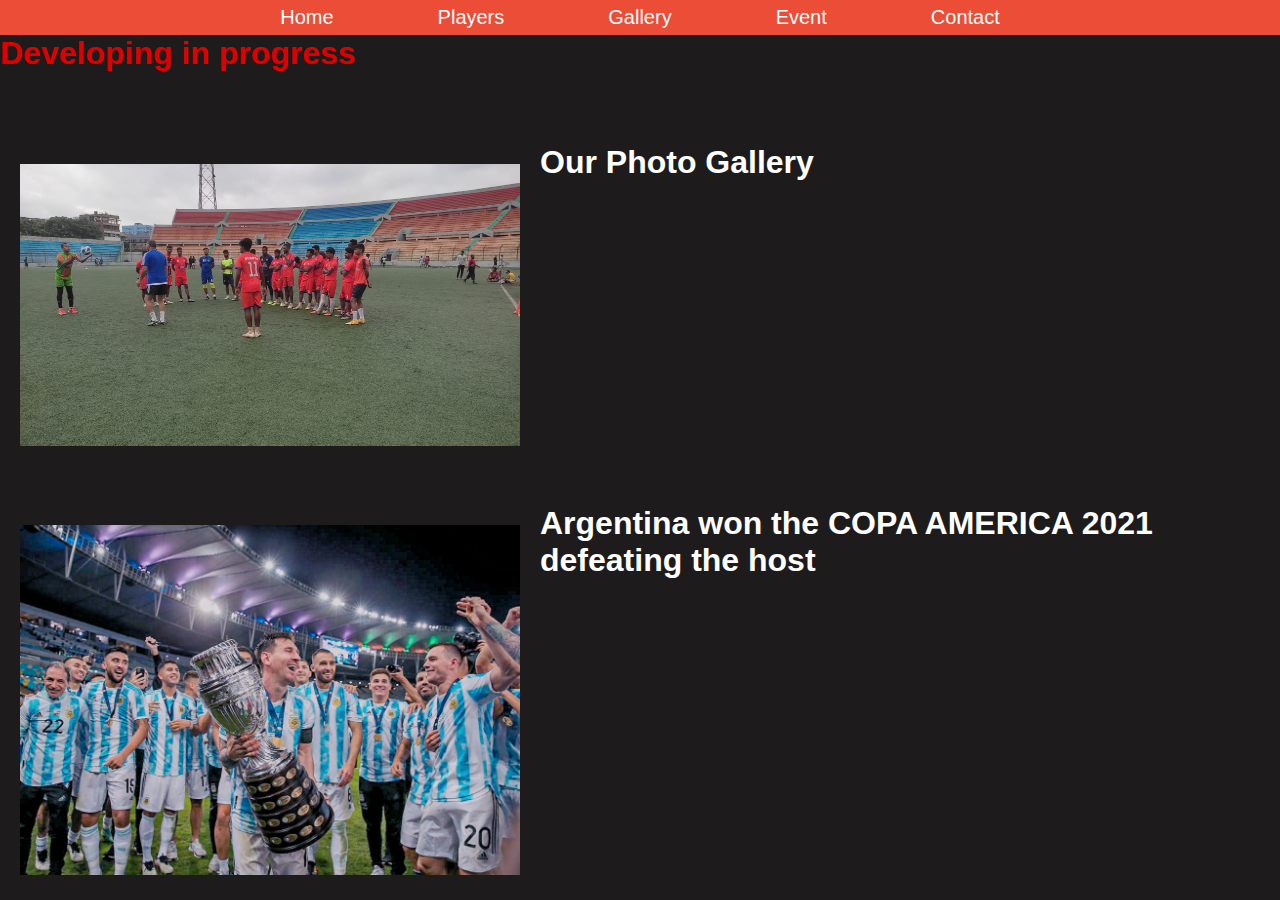
<file: index.html>
<!DOCTYPE html>
<html lang="en">
<head>
	<meta charset="UTF-8">
	<meta name="viewport" content="width=device-width, initial-scale=1.0">
	<title>Football Forever</title>
	<link rel="stylesheet" href="index.css">
</head>
<body>
	<div class="navbar">
		<a href="index.html">Home</a>
		<a href="#">Players</a>
		
		<div class="dropdown-container">
			<a href="#">Gallery</a>
		    <div class="dropdown-content">
		    	<a href="photo.html">Photo</a>
		        <a href="#">Video</a>
		    </div>

		</div>
		<div class="dropdown-container">
			<a href="#">Event</a>
			<div class="dropdown-content">
				<a href="#">VOTE</a>
		        <a href="#">World Cup</a>
	        	<a href="copa.html">Copa America</a>
		        <a href="#">Euro 2020</a>
			</div>
		</div>	
		<div class="dropdown-container">
			<a href="#">Contact</a>
			<div class="dropdown-content">
				<a href="https://www.facebook.com/jab.eeed/" target="_blank">Facebook</a>
				<a href="https://www.instagram.com/jab_eed/" target="_blank">Instagram</a>
			</div>
			
		</div>
		
	</div>

	<h1>Developing in progress</h1>

	<br><br><br><br>

	<a href="photo.html"><img class="clubplayer" src="img/clubteam.jpg" align="left" width="500px"></a>
	<h1><a class="photogallery" href="photo.html">Our Photo Gallery</a></h1>

	<br><br><br><br><br><br><br><br><br><br><br><br><br><br><br><br><br><br>

	<a href="copa.html"><img class="argentinacopa" src="img/argentinacopa.jpg" width="500px" align="left"></a>
	<h1><a class="copatext" href="copa.html">Argentina won the COPA AMERICA 2021 defeating the host</a></h1>

</body>
</html>
</file>
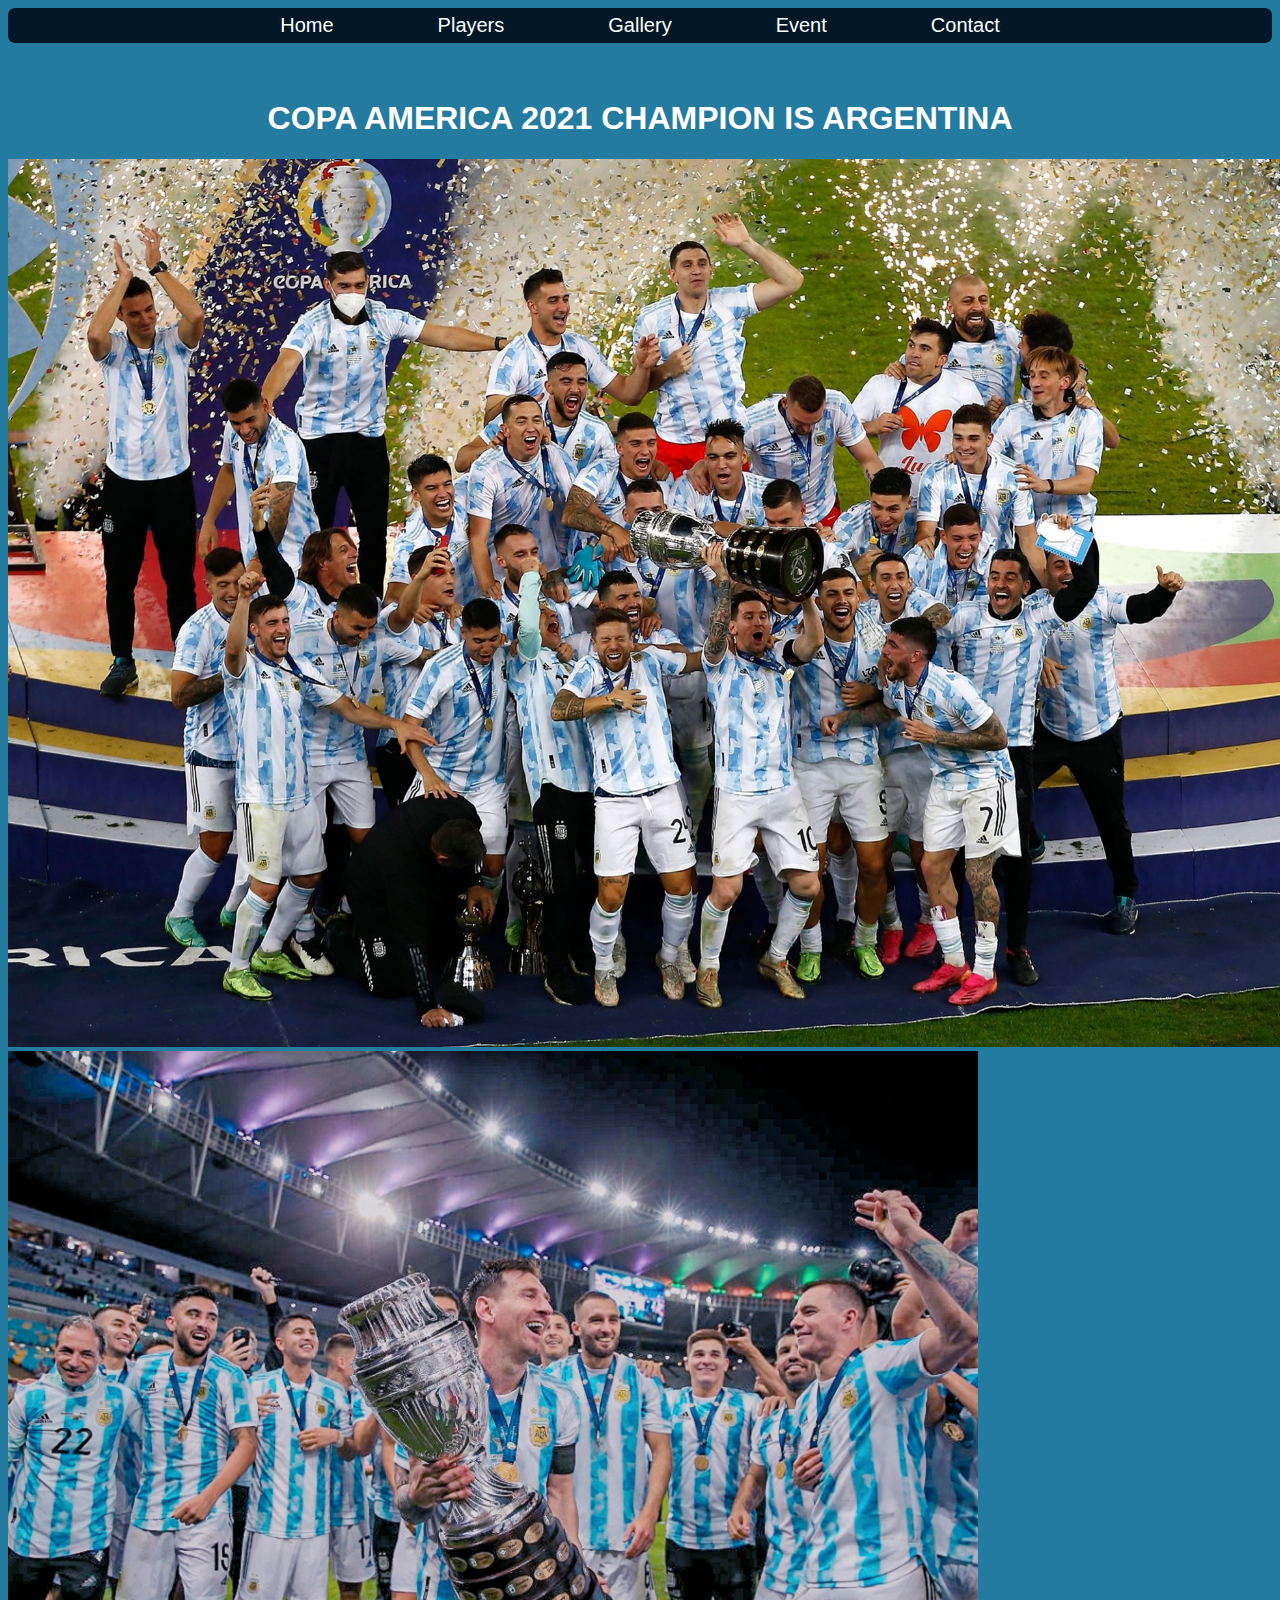
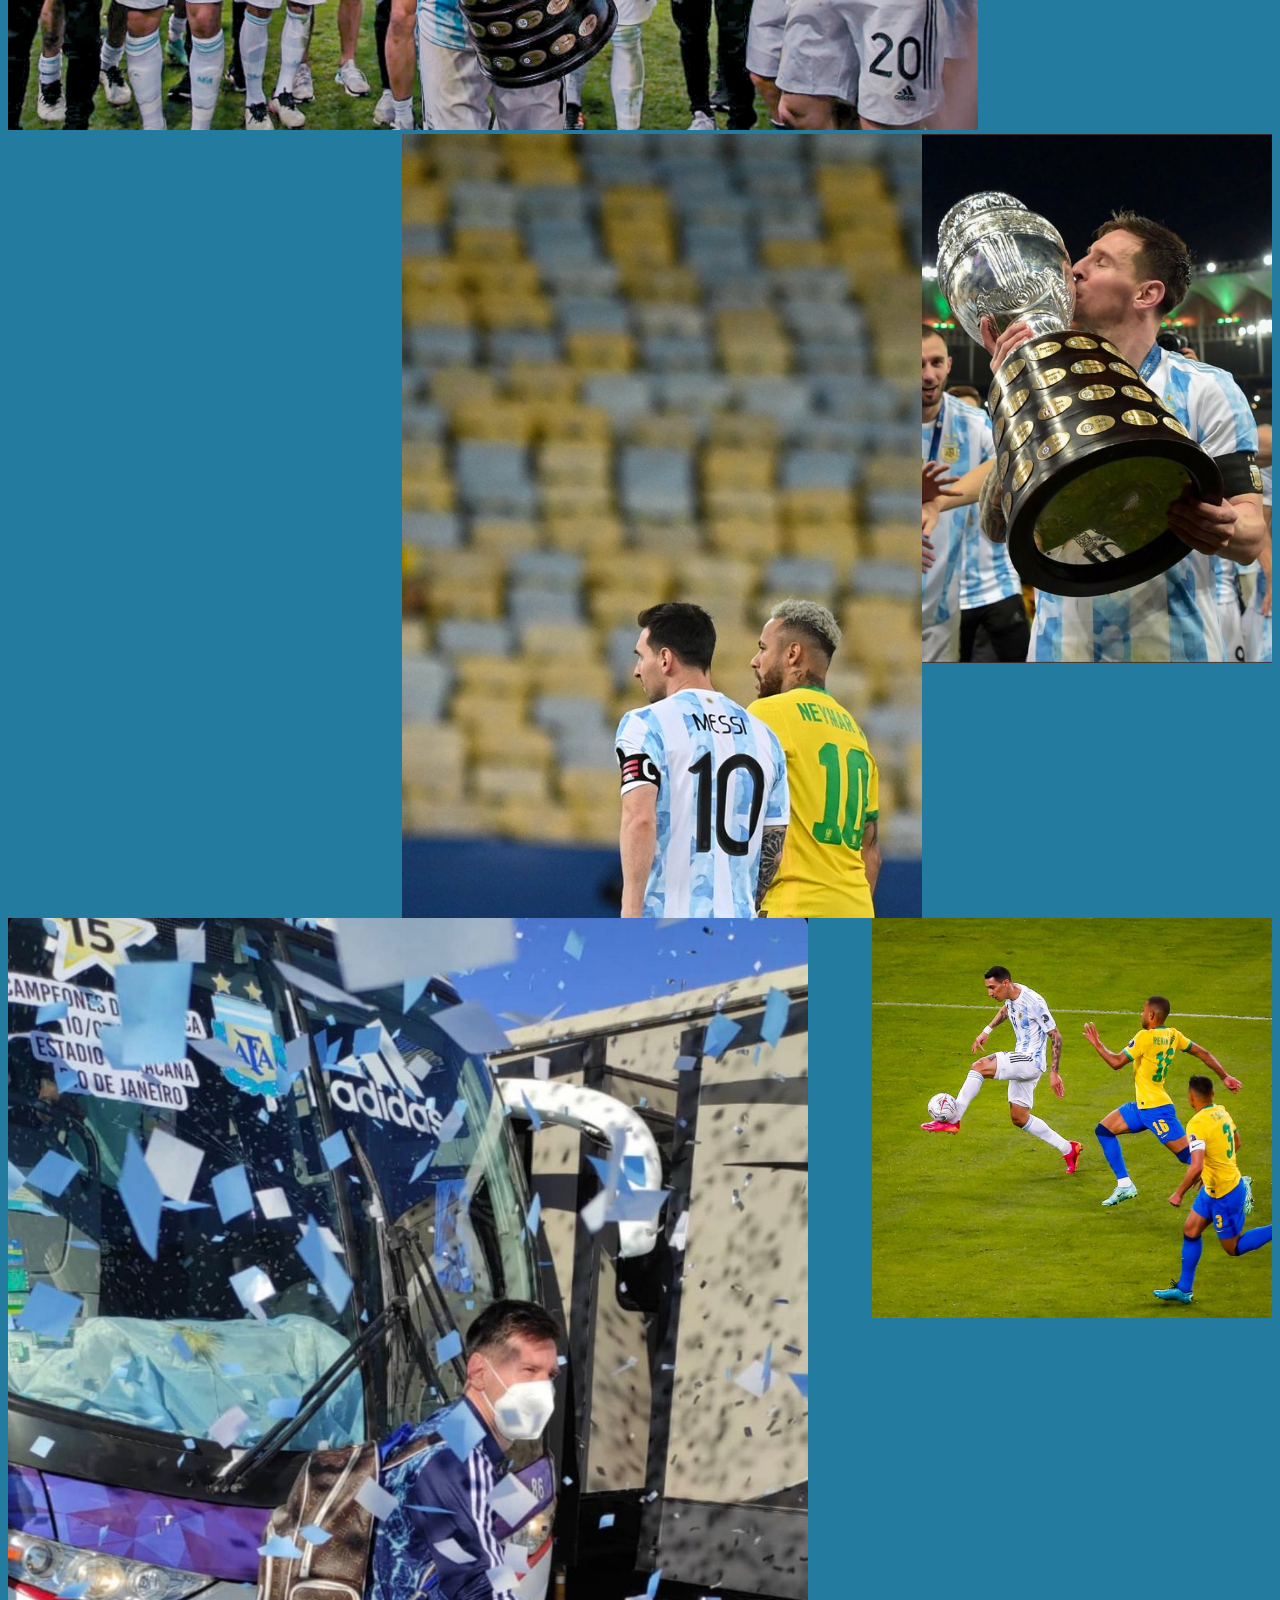
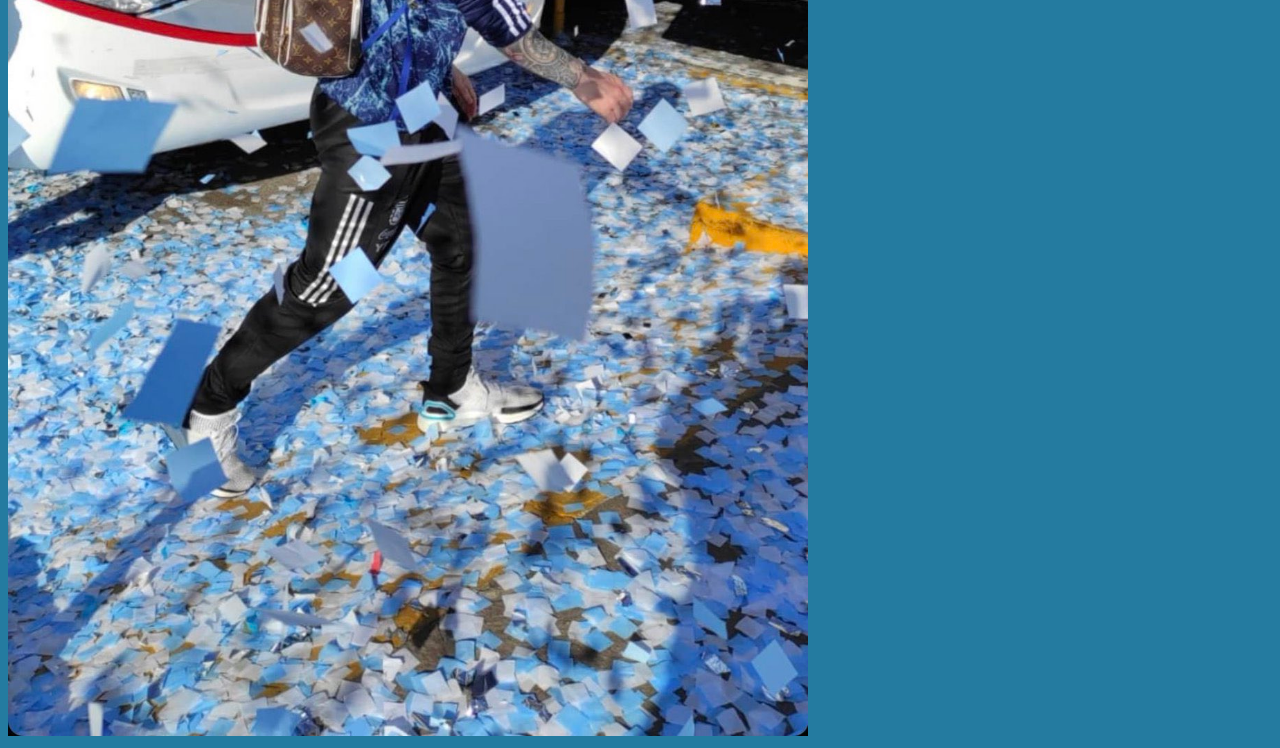
<file: copa.html>
<!DOCTYPE html>
<html lang="en">
<head>
	<meta charset="UTF-8">
	<meta name="viewport" content="width=device-width, initial-scale=1.0">
	<title>Document</title>
	<link rel="stylesheet" href="copa.css">
</head>
<body>
	<div class="navbar">
		<a href="index.html">Home</a>
		<a href="#">Players</a>
		
		<div class="dropdown-container">
			<a href="#">Gallery</a>
		    <div class="dropdown-content">
		    	<a href="photo.html">Photo</a>
		        <a href="#">Video</a>
		    </div>

		</div>
		<div class="dropdown-container">
			<a href="#">Event</a>
			<div class="dropdown-content">
				<a href="#">VOTE</a>
		        <a href="#">World Cup</a>
	        	<a href="#">Copa America</a>
		        <a href="#">Euro 2020</a>
			</div>
		</div>	
		<div class="dropdown-container">
			<a href="#">Contact</a>
			<div class="dropdown-content">
				<a href="https://www.facebook.com/jab.eeed/" target="_blank">Facebook</a>
				<a href="https://www.instagram.com/jab_eed/" target="_blank">Instagram</a>
			</div>
			
		</div>
		
	</div>
	<br>
	<br>
	<h1>COPA AMERICA 2021 CHAMPION IS ARGENTINA</h1>
	<img src="img/champion.jpg" alt="champion" width="1333px">
	<img src="img/argentinacopa.jpg" alt="Argentina" width="970px">
	<img src="img/messicopa.jpg" alt="Messi" width="350px" align="right">
	<img src="img/messineymar.jpg" align="right" width="520px">
	<img src="img/welcome.jpg" width="800px">
	<img src="img/dimariacopa.jpg" width="400px" align="right">
</body>
</html>
</file>
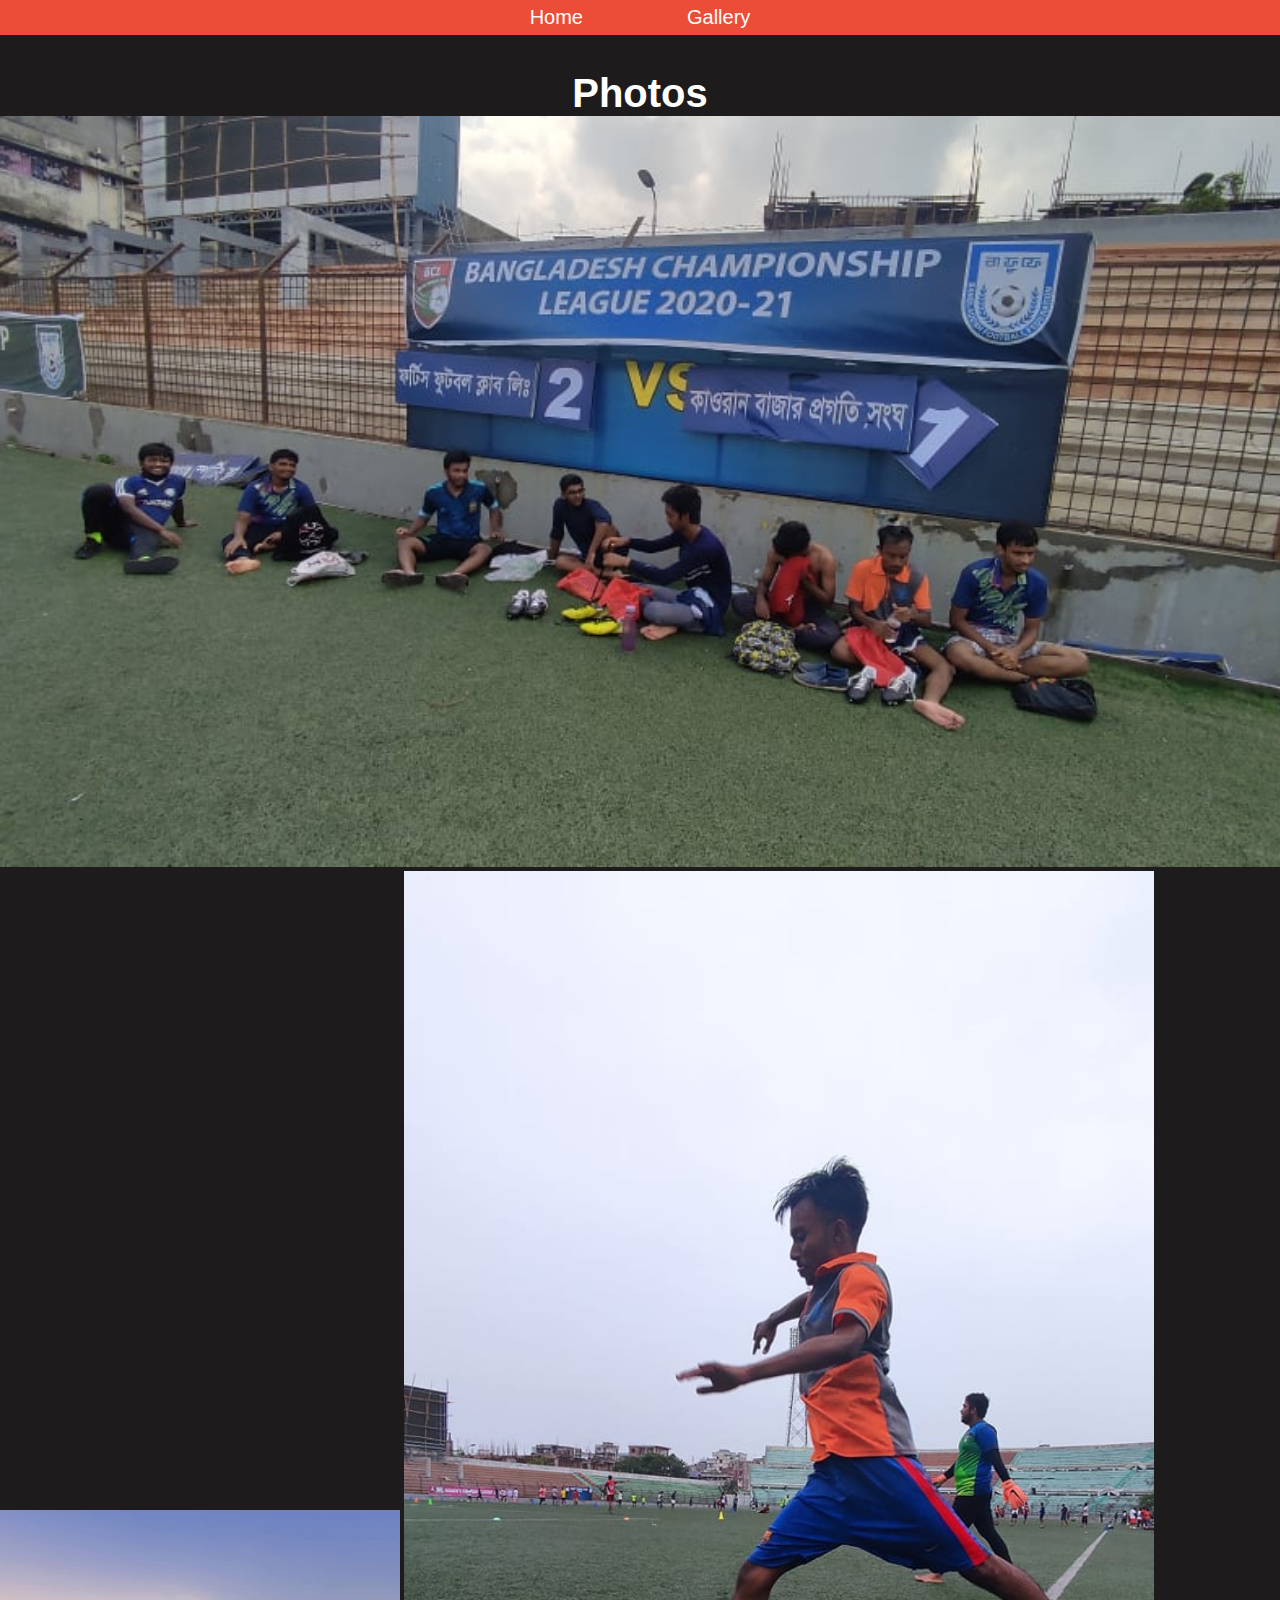
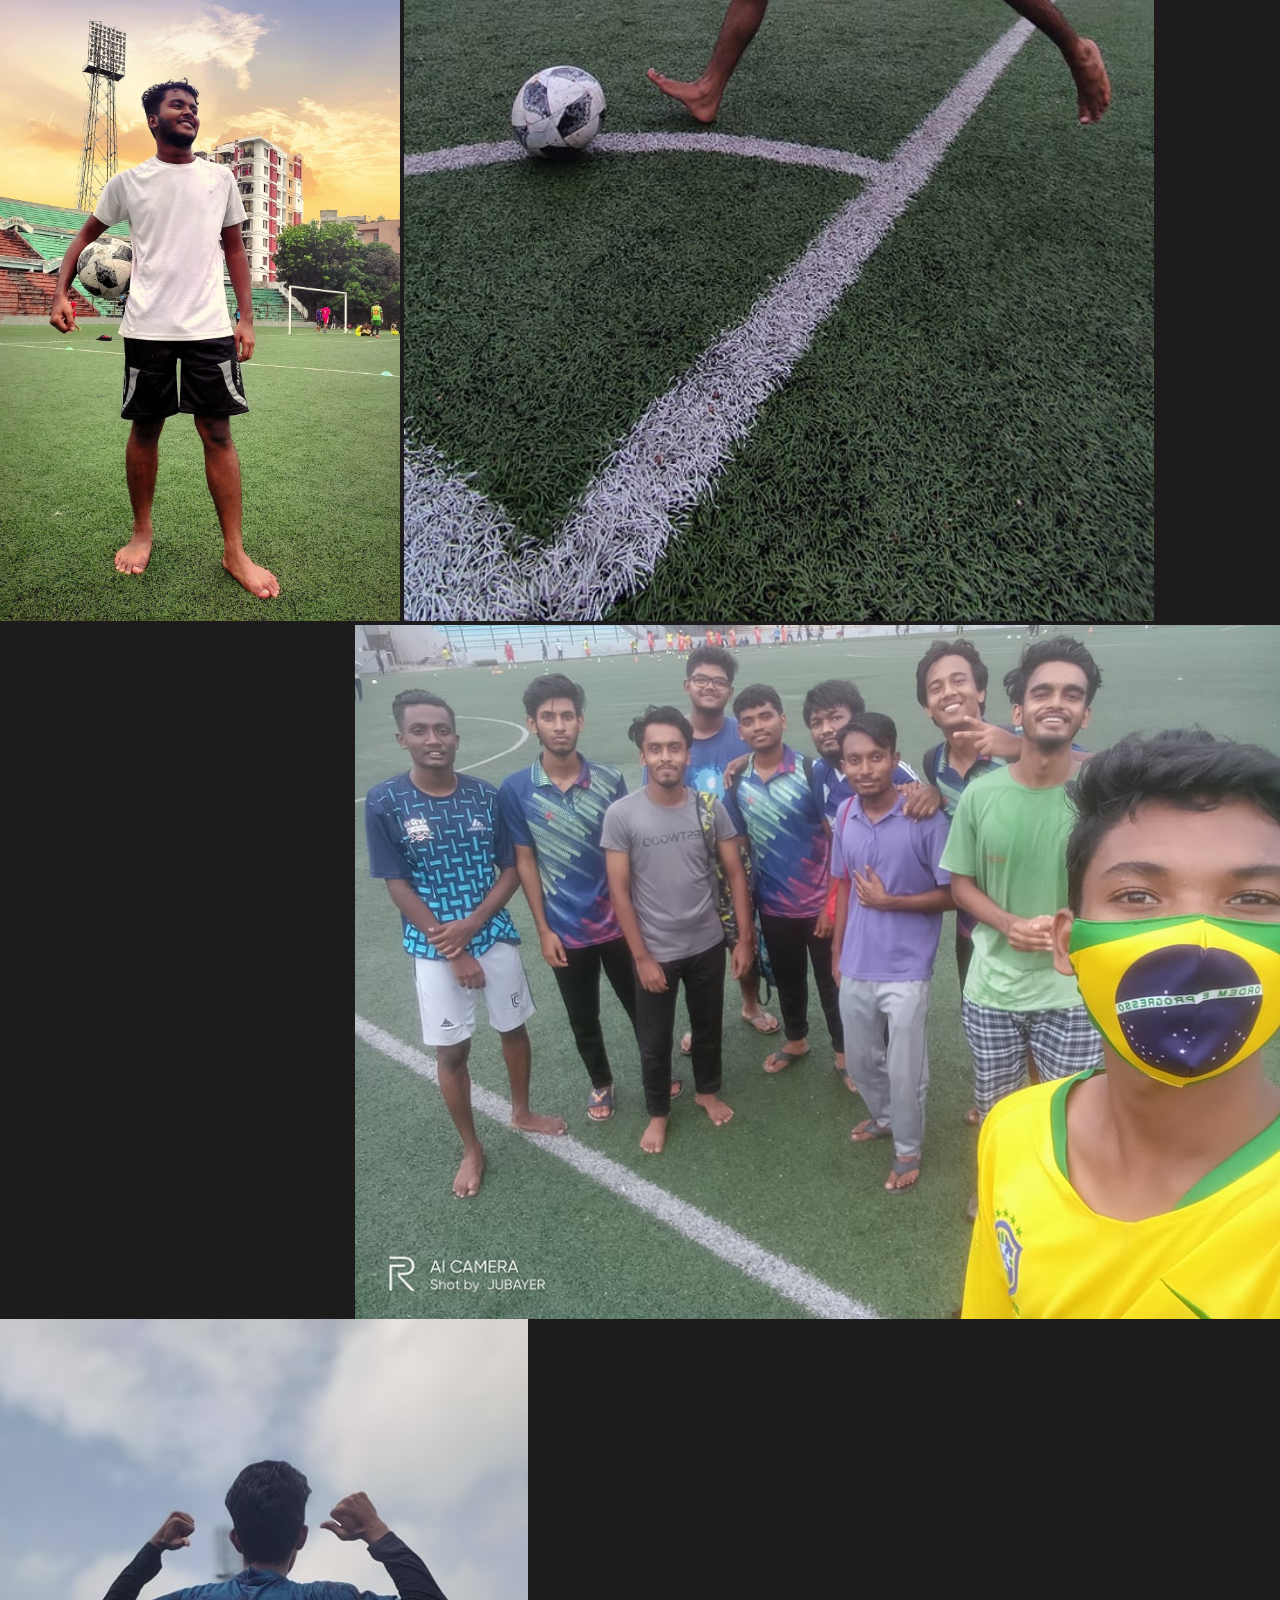
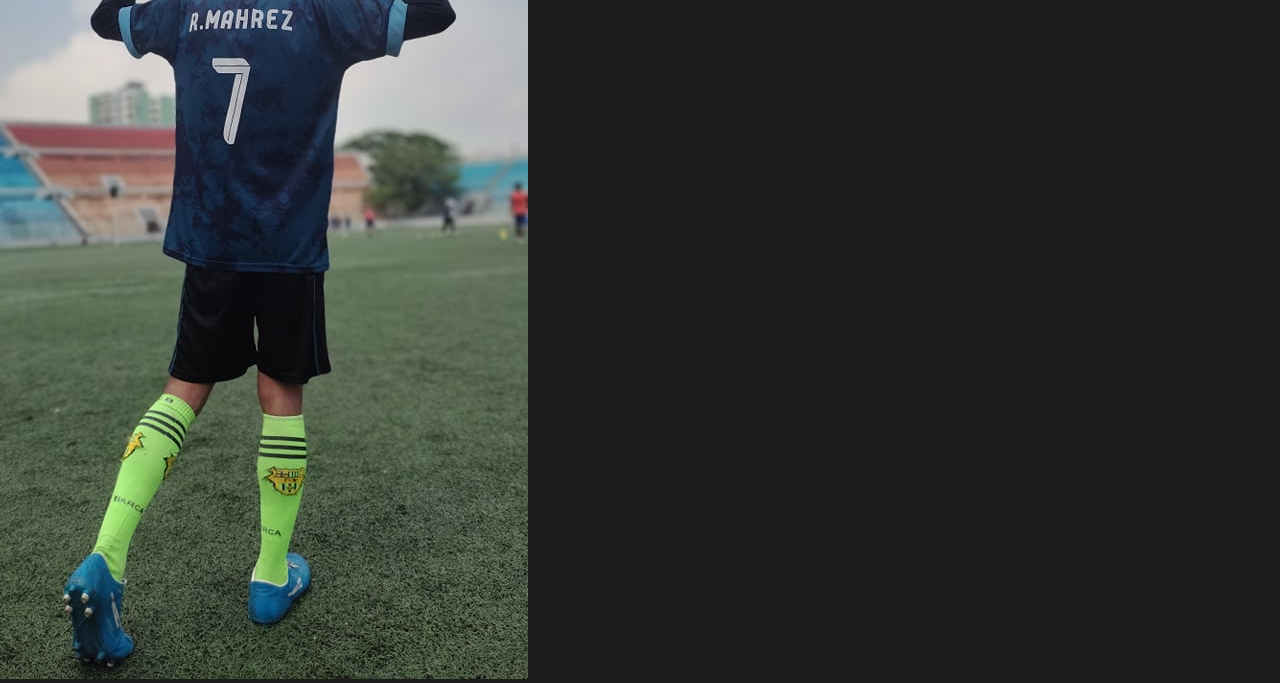
<file: photo.html>
<!DOCTYPE html>
<html lang="en">
<head>
	<meta charset="UTF-8">
	<meta name="viewport" content="width=device-width, initial-scale=1.0">
	<title>Photo</title>
	<link rel="stylesheet" href="photo.css">
</head>
<body>
	<div class="navbar">
		<a href="index.html">Home</a>
		
		<div class="dropdown-container">
			<a href="#">Gallery</a>
		    <div class="dropdown-content">
		    	<a href="#">Photo</a>
		        <a href="#">Video</a>
		    </div>

		</div>
	</div>
	<br>
	<br>
	<h1>Photos</h1>
	<img src="img/scorecard.jpg" width="1333px">
	<img src="img/bilas.jpg" width="400px">
	<img src="img/braselfie.jpg" width="925px" align="right">
	<img src="img/rion.jpg" width="750px">
	<img src="img/riad.jpg" alt="">

</body>
</html>
</file>
<file: index.css>
*{
	margin: 0;
	padding: 0;
}

body{
	background-color: #1D1B1B;
}

.navbar{
	background-color: #EC4D37;
	padding: 6px 17px;
	text-align: center;
}

.navbar a{
	color: white;
	text-decoration: none;
	font-size: 20px;
	font-family: sans-serif;
	padding: 10px 50px;
	cursor: pointer;
}

.navbar a:hover{
	background-color: rgba(208, 212, 0, 0.7);
	padding: 7px 50px;
}

.dropdown-container{
	display: inline;
	position: relative;
}

.dropdown-content{
	position: absolute;
	top: 26px;
	right: 0px;
	background-color: #EC4D37;
	text-align: center;
	font-family: sans-serif;
	border-radius: 10px;
	min-height: 0px;
	display: none;
}

.dropdown-content a{
	font-size: 15px;
	display: block;
	color: white;
	box-shadow: inset 0 0 0 0 #f9e506;
	transition: ease-out 0.3s;
	outline: none;
}

.dropdown-content a:hover{
	background-color: #264653;
	padding: 15px;
	font-size: 18px;
	box-shadow: inset 300px 0 0 0 #f7e506;
	color: #ff165d;
}

.dropdown-container:hover .dropdown-content{
	display: block;
}

h1{
	color: #de0000;
	font-family: sans-serif;
}

.copatext{
	color: white;
	text-decoration: none;
}

.photogallery{
	color: white;
	text-decoration: none;
}

.clubplayer{
	margin: 10px;
	padding: 10px;
}

.argentinacopa{
	margin: 10px;
	padding: 10px;
}
</file>
<file: copa.css>
body{
	background-color: #247ba0;
	background-attachment: fixed;
}

.navbar{
	background-color: #011627;
	padding: 6px 17px;
	text-align: center;
	border-radius: 7px;
}

.navbar a{
	color: white;
	text-decoration: none;
	font-size: 20px;
	font-family: sans-serif;
	padding: 10px 50px;
	cursor: pointer;
}

.dropdown-container{
	display: inline;
	position: relative;
}

.dropdown-content{
	position: absolute;
	top: 27px;
	right: 0px;
	background-color: #011627;
	text-align: center;
	font-family: sans-serif;
	border-radius: 15px;
	min-height: 0px;
	display: none;
}

.dropdown-content a{
	font-size: 15px;
	display: block;
	color: white;
	box-shadow: inset 0 0 0 0 #f9e506;
	transition: ease-out 0.3s;
	outline: none;
}

.dropdown-content a:hover{
	background-color: #264653;
	padding: 15px;
	font-size: 18px;
	box-shadow: inset 300px 0 0 0 #f7e506;
	color: #ff165d;
}

.dropdown-container:hover .dropdown-content{
	display: block;
}

H1{
	text-align: center;
	font-family: sans-serif;
	color: white;
}
</file>
<file: photo.css>
*{
	margin: 0;
	padding: 0;
}

body{
	background-color: #1D1B1B;
}

.navbar{
	background-color: #EC4D37;
	padding: 6px 17px;
	text-align: center;
}

.navbar a{
	color: white;
	text-decoration: none;
	font-size: 20px;
	font-family: sans-serif;
	padding: 10px 50px;
	cursor: pointer;
}

.navbar a:hover{
	background-color: rgba(208, 212, 0, 0.7);
	padding: 7px 50px;
}

.dropdown-container{
	display: inline;
	position: relative;
}

.dropdown-content{
	position: absolute;
	top: 27px;
	right: 0px;
	background-color: #011627;
	text-align: center;
	font-family: sans-serif;
	border-radius: 15px;
	min-height: 0px;
	display: none;
}

.dropdown-content a{
	font-size: 15px;
	display: block;
	color: white;
	box-shadow: inset 0 0 0 0 #f9e506;
	transition: ease-out 0.3s;
	outline: none;
}

.dropdown-content a:hover{
	background-color: #264653;
	padding: 15px;
	font-size: 18px;
	box-shadow: inset 300px 0 0 0 #f7e506;
	color: #ff165d;
}

.dropdown-container:hover .dropdown-content{
	display: block;
}

h1{
	text-align: center;
	color: white;
	font-size: 40px;
	font-family: sans-serif;
}
</file>
